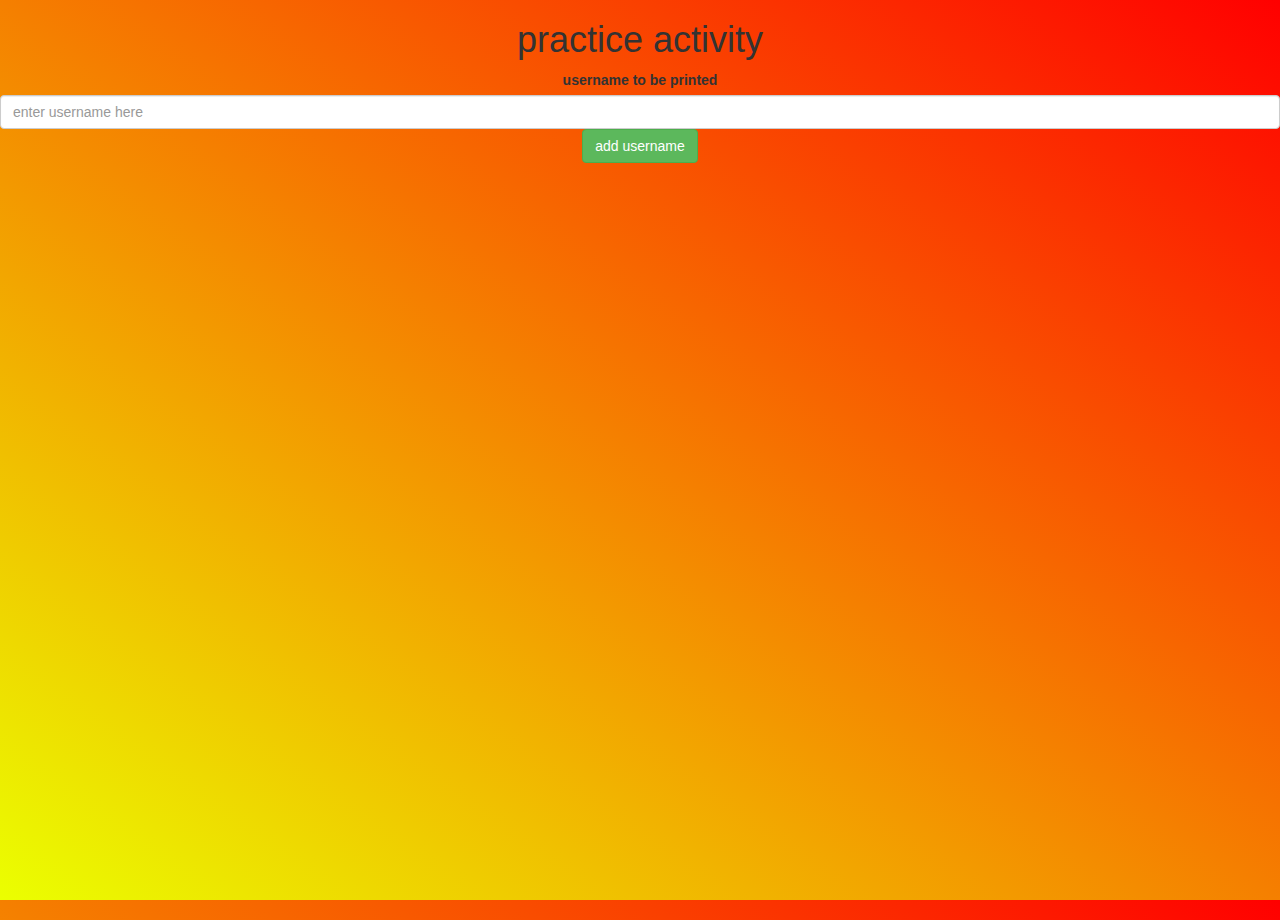
<file: practice.html>
<html>
    <head>
        <title>practice</title>
        <link href="https://fonts.googleapis.com/css?family=Yeon+Sung&display=swap" rel="stylesheet"><meta name="viewport" content="width=device-width, initial-scale=1">

<link rel="stylesheet" href="https://maxcdn.bootstrapcdn.com/bootstrap/3.4.0/css/bootstrap.min.css">
<script src="https://ajax.googleapis.com/ajax/libs/jquery/3.4.1/jquery.min.js"></script>
<script src="https://maxcdn.bootstrapcdn.com/bootstrap/3.4.0/js/bootstrap.min.js"></script>

<link rel="stylesheet" type="text/css" href="style.css">
<script src="kwitter.js"></script>

    </head>
    <body>
<h1>practice activity</h1>
<div class="form-group" >
    <label>username to be printed</label>
<input type="text" id="username" class="form-control" placeholder="enter username here"> </input>
<button class="btn btn-success" onlclick="adduser()" >add username</button>
</div>
    </body>
</html>
</file>
<file: style.css>
html, body
{
  height: 100%;
  margin: 0;
  text-align: center;
}

body
{
background-image: linear-gradient(to right top,#EBFF00,#FF0000);
}

.header
{
	color: white;font-family: 'Yeon Sung';font-size: 45px;letter-spacing: 10px;margin-top: 80px;
}
.header img
{
	width: 80px;margin-left: -15px;
}

.login_div
{
	background: rgba(255,255,255,0.8);float: none;border-radius: 15px;
}

.logo
{
	width: 80px;margin-top: 30px;border-radius: 40px;
}

#login_button
{
	width: 80%;border-radius: 15px;
}

.room_name
{
	cursor: pointer;
	font-size: 20px;
}


#logout
{
	font-size: 20px; float: right;
}


#output
{
	padding: 10px; width:80%;background: rgba(255,255,255,0.8);border-radius: 15px;
}

.input_div_room_page
{
	width: 80%;
}

.input_div label
{
	color: white;font-size: 20px;
}


.input_div_message_page
{
	position: fixed;bottom: 0px;width: 100%;background: rgba(255,255,255,0.8);
}
.input_div_message_page label
{
	color: black;
}
.input_div_message_page #msg
{
	width: 80%;
}
.input_div_message_page button
{
	margin-top: 15px;
	width: 50%; 
}
.color_white
{
	color: white
}

.user_tick
{
	width:20px;
}
.message_h4
{
	padding-left:5px;color:grey;
}
#img_1
{
	height: 250px;
	width: 500px;
}
</file>
